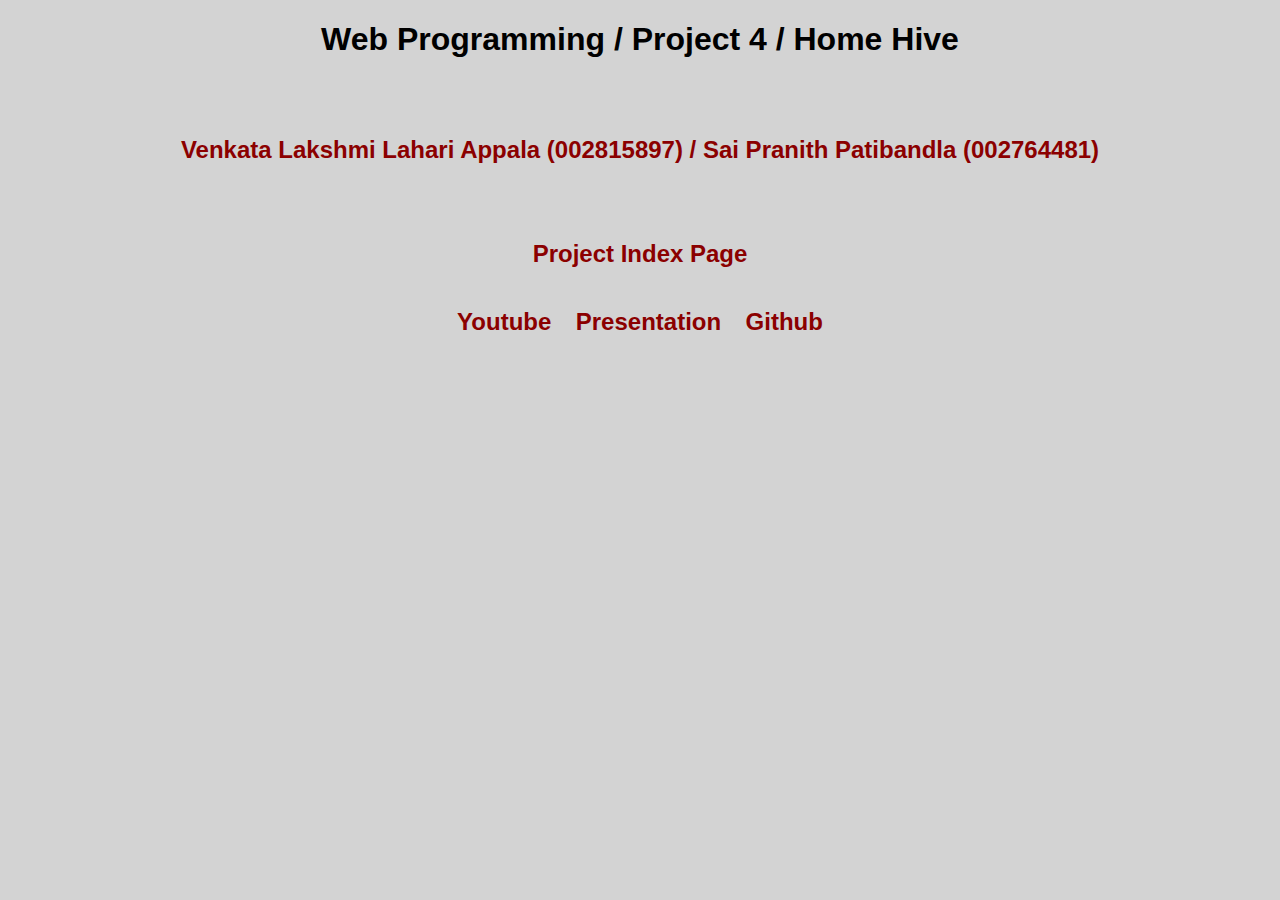
<file: main.html>
<!DOCTYPE html>
<html lang="en">
<head>
    <meta charset="UTF-8">
    <meta name="viewport" content="width=device-width, initial-scale=1.0">
    <title>Project Links</title>
    <style>
        body {
            font-family: 'Arial', sans-serif;
            background-color: lightgrey;
            margin: 0;
            padding: 0;
        }

        .ourcontent {
            text-align: center;
            margin: 20px;
        }

        h2 {
            color: darkred;
            margin-bottom: 20px;
        }

        ul {
            list-style-type: none;
            padding: 0;
        }

        li {
            display: inline-block;
            margin: 0 10px;
        }

        a {
            text-decoration: none;
        }

        /* Styling links */
        a:hover {
            text-decoration: underline;
            color: green;
        }

        /* Styling the links with color */
        h2 a {
            color: red; /* Green */
        }

        /* Styling the links on hover */
        h2 a:hover {
            color: red; /* Darker green on hover */

        }
    </style>
</head>
<body>

    <div class="ourcontent">
    	<h1> Web Programming / Project 4 / Home Hive </h1>
    	<br>
    	<br>
        <h2>Venkata Lakshmi Lahari Appala (002815897) / Sai Pranith Patibandla (002764481)</h2>
		<br>
    	<br>
        <a href="https://codd.cs.gsu.edu/~hpalaparthi1/WP/PW/4/" target="_blank"><h2>Project Index Page</h2></a>
        <ul>
            <li><a href="https://youtu.be/OzgLf-nybsQ?si=mLEGR_XAJGmeB5qv" target="_blank"><h2>Youtube</h2></a></li>
            <li><a href="https://docs.google.com/presentation/d/1ksYoQFFAL-OOclFMXgJjLnHvRv-2jvMG/edit?usp=sharing&ouid=106379365142237268328&rtpof=true&sd=true" target="_blank"><h2>Presentation</h2></a></li>
            <li><a href="https://github.com/Pranith-21/ProjectWP4" target="_blank"><h2>Github</h2></a></li>
        </ul>
    </div>

</body>
</html>
</file>
